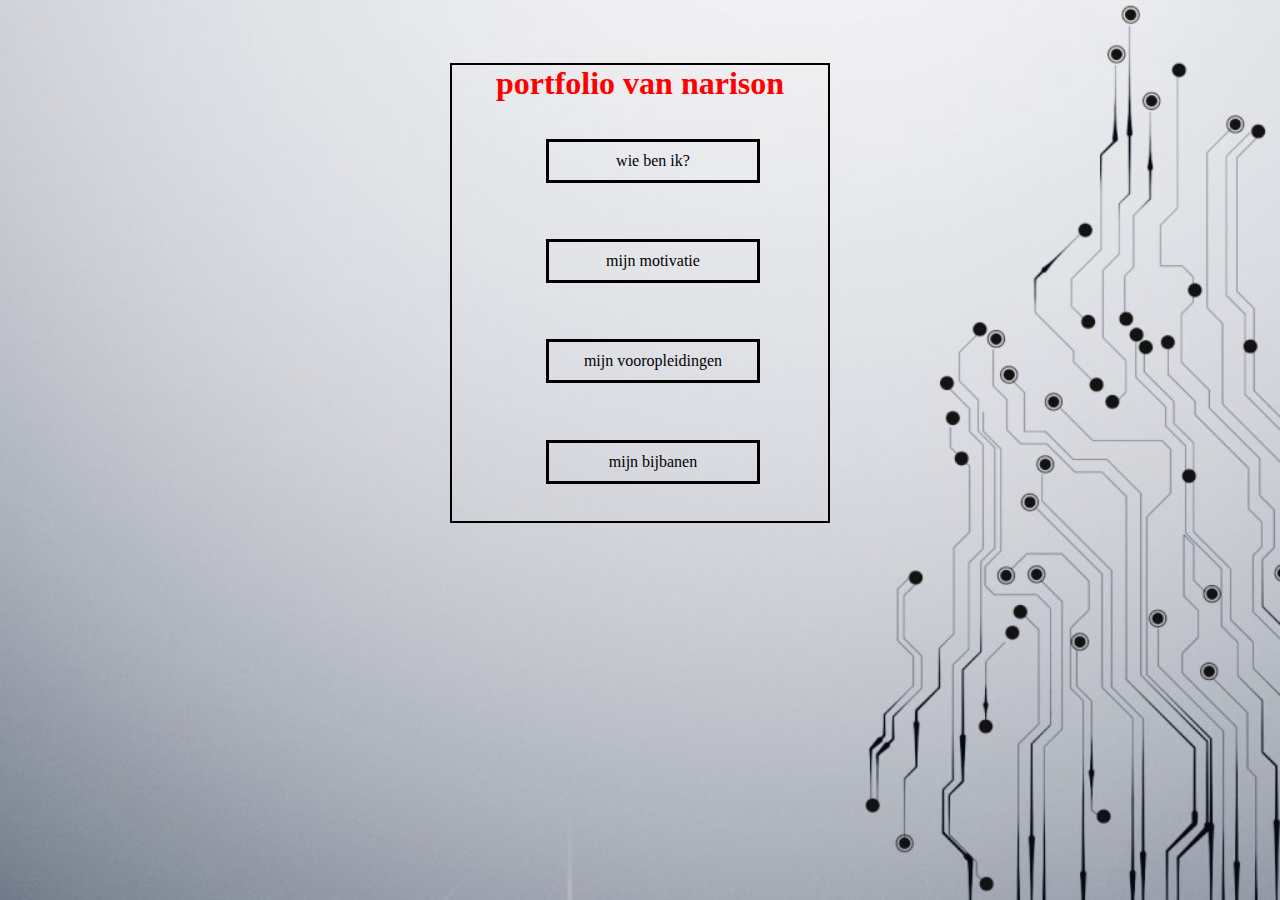
<file: index.html>
<!DOCTYPE html>
<html lang="nl">
<head>
  <meta charset="UTF-8">
  <title>Index</title>
  <link rel="stylesheet" href="css/index.css">
</head>
<body>
  <div>
    <h1>portfolio van narison</h1><br>
      <a href="pagina_wie_ben_ik.html" class="button">wie ben ik?</a><br>
      <a href="pagina_mijn_motivatie.html" class="button">mijn motivatie</a><br>
      <a href="pagina_mijn_vooropleiding.html" class="button">mijn vooropleidingen</a><br>
      <a href="pagina_mijn_bijbanen.html" class="button">mijn bijbanen</a><br>
    </div>
  </body>
</html>
</file>
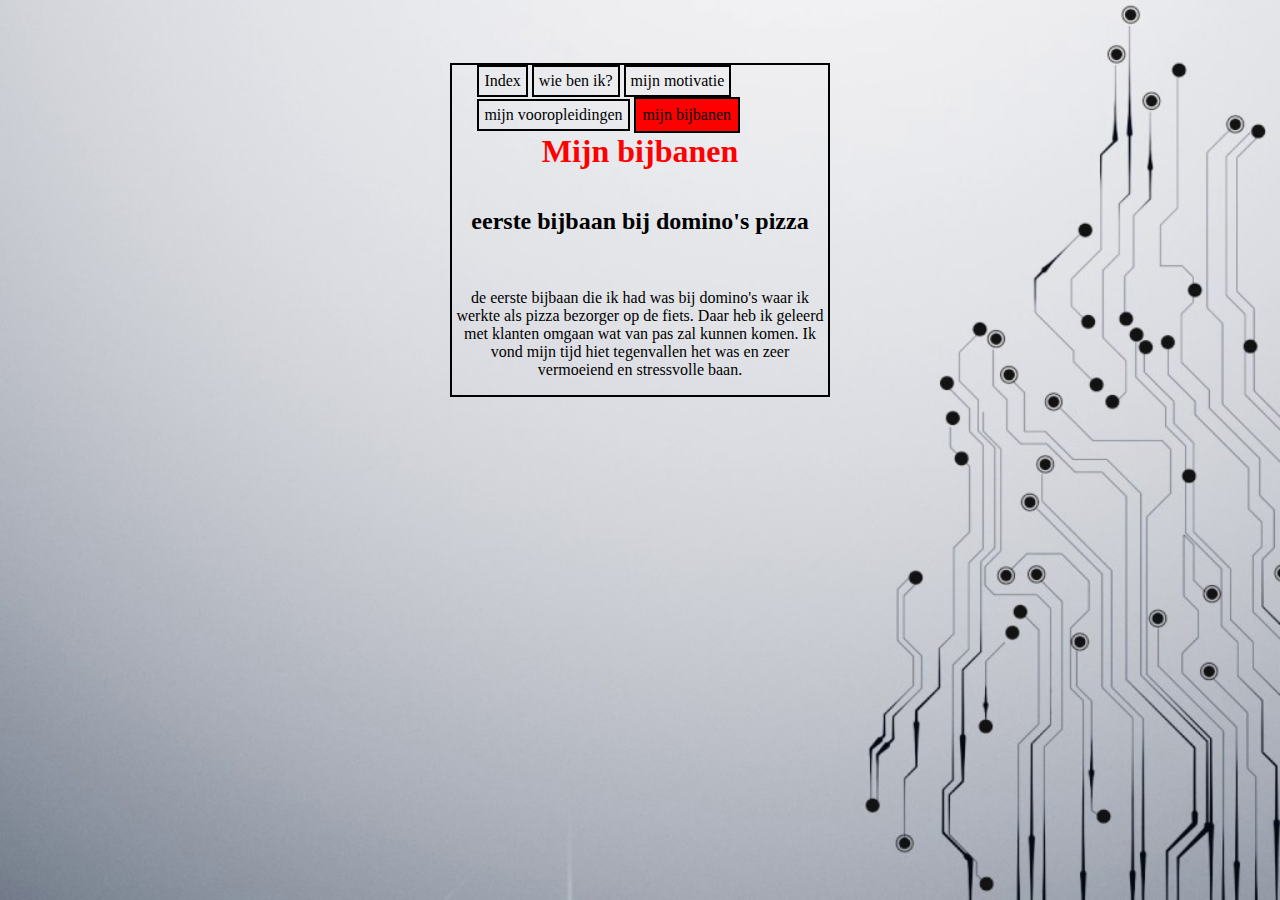
<file: pagina_mijn_bijbanen.html>
<!DOCTYPE html>
<html lang="nl">
<head>
  <meta charset="UTF-8">
  <title>mijn bijbanen</title>
  <link rel="stylesheet" href="css/page.css">
</head>
<body>
<div>
  <nav>
    <a href="index.html" class="button">Index</a>
    <a href="pagina_wie_ben_ik.html" class="button">wie ben ik?</a>
    <a href="pagina_mijn_motivatie.html" class="button">mijn motivatie</a>
    <a href="pagina_mijn_vooropleiding.html" class="button">mijn vooropleidingen</a>
    <a href="pagina_mijn_bijbanen.html" class="buttonC">mijn bijbanen</a>
  </nav>
  <h1>Mijn bijbanen</h1><br>
  <h2>eerste bijbaan bij domino's pizza</h2><br>
    <p>
      de eerste bijbaan die ik had was bij domino's waar ik werkte als pizza bezorger op de fiets. Daar heb ik geleerd met klanten omgaan wat van pas zal kunnen komen. Ik vond mijn tijd hiet tegenvallen het was en zeer vermoeiend en stressvolle baan.
    </p>
</div>
</body>
</html>
</file>
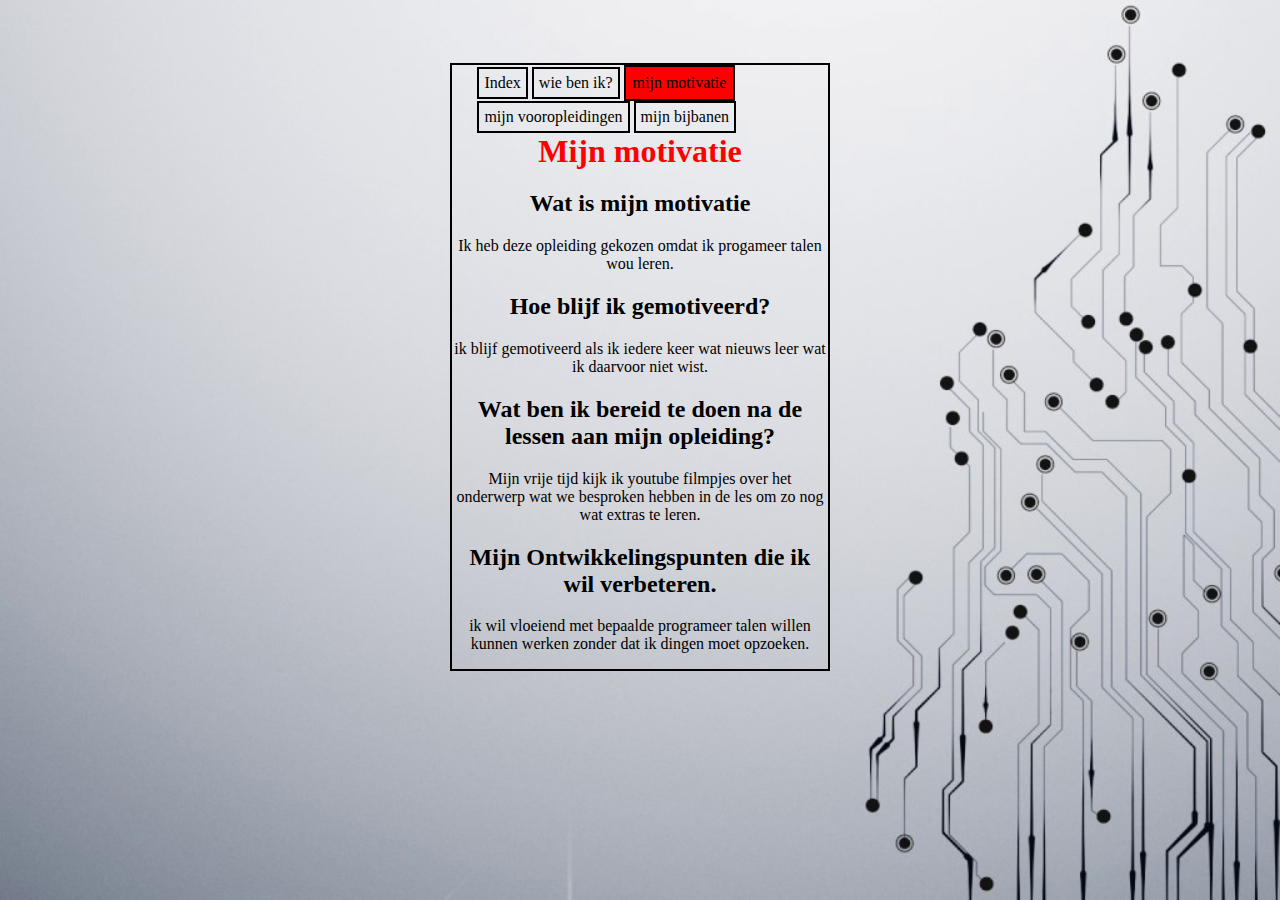
<file: pagina_mijn_motivatie.html>
<!DOCTYPE html>
<html lang="nl">
<head>
<meta charset="UTF-8">
<link rel="stylesheet" href="css/page.css">
<title>mijn motivatie</title>
</head>
<body>
<div>
  <nav>
    <a href="index.html" class="button">Index</a>
    <a href="pagina_wie_ben_ik.html" class="button">wie ben ik?</a>
    <a href="pagina_mijn_motivatie.html" class="buttonC">mijn motivatie</a>
    <a href="pagina_mijn_vooropleiding.html" class="button">mijn vooropleidingen</a>
    <a href="pagina_mijn_bijbanen.html" class="button">mijn bijbanen</a>
  </nav>
  <h1>Mijn motivatie</h1>
  <h2>Wat is mijn motivatie</h2>
  <p>Ik heb deze opleiding gekozen omdat ik progameer talen wou leren.</p>
  <h2>Hoe blijf ik gemotiveerd?</h2>
  <p>ik blijf gemotiveerd als ik iedere keer wat nieuws leer wat ik daarvoor niet wist.</p>
  <h2>Wat ben ik bereid te doen na de lessen aan mijn opleiding?</h2>
  <p>Mijn vrije tijd kijk ik youtube filmpjes over het onderwerp wat we besproken hebben in de les om zo nog wat extras te leren.</p>
  <h2>Mijn Ontwikkelingspunten die ik wil verbeteren.</h2>
  <p>ik wil vloeiend met bepaalde programeer talen willen kunnen werken zonder dat ik dingen moet opzoeken.</p>
</div>
</body>
</html>
</file>
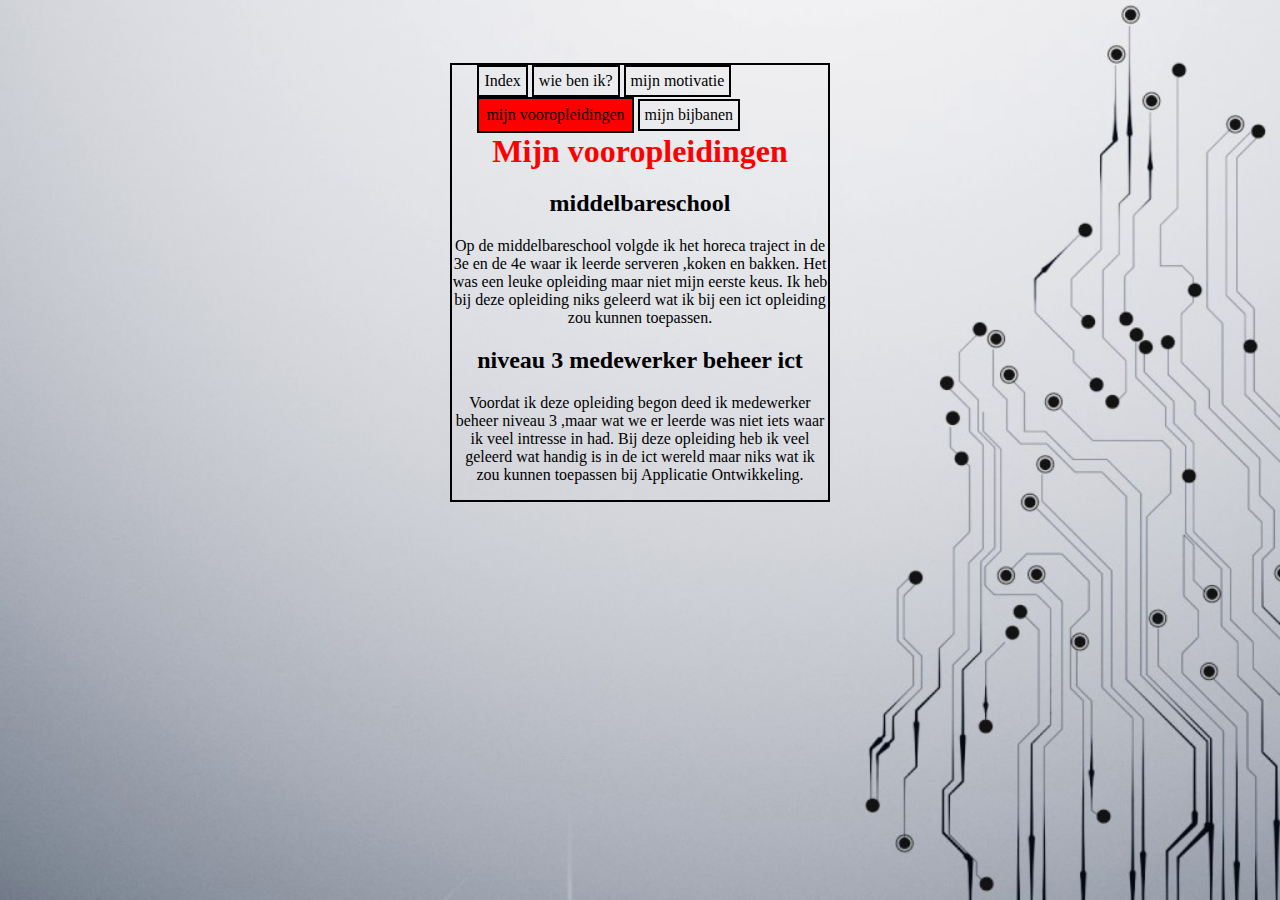
<file: pagina_mijn_vooropleiding.html>
<!DOCTYPE html>
<html lang="nl">
<head>
<meta charset="UTF-8">
<title>mijn voor vooropleidingen</title>
<link rel="stylesheet" href="css/page.css">
</head>
<body>
<div>
  <nav>
    <a href="index.html" class="button">Index</a>
    <a href="pagina_wie_ben_ik.html" class="button">wie ben ik?</a>
    <a href="pagina_mijn_motivatie.html" class="button">mijn motivatie</a>
    <a href="pagina_mijn_vooropleiding.html" class="buttonC">mijn vooropleidingen</a>
    <a href="pagina_mijn_bijbanen.html" class="button">mijn bijbanen</a>
  </nav>
  <h1>Mijn vooropleidingen</h1>
  <h2>middelbareschool</h2>
  <p>Op de middelbareschool volgde ik het horeca traject in de 3e en de 4e waar ik leerde serveren ,koken en bakken. Het was een leuke opleiding maar niet mijn eerste keus. Ik heb bij deze opleiding niks geleerd wat ik bij een ict opleiding zou kunnen toepassen.</p>
  <h2>niveau 3 medewerker beheer ict</h2>
  <p>Voordat ik deze opleiding begon deed ik medewerker beheer niveau 3 ,maar wat we er leerde was niet iets waar ik veel intresse in had. Bij deze opleiding heb ik veel geleerd wat handig is in de ict wereld maar niks wat ik zou kunnen toepassen bij Applicatie Ontwikkeling.</p>
</div>
</body>
</html>
</file>
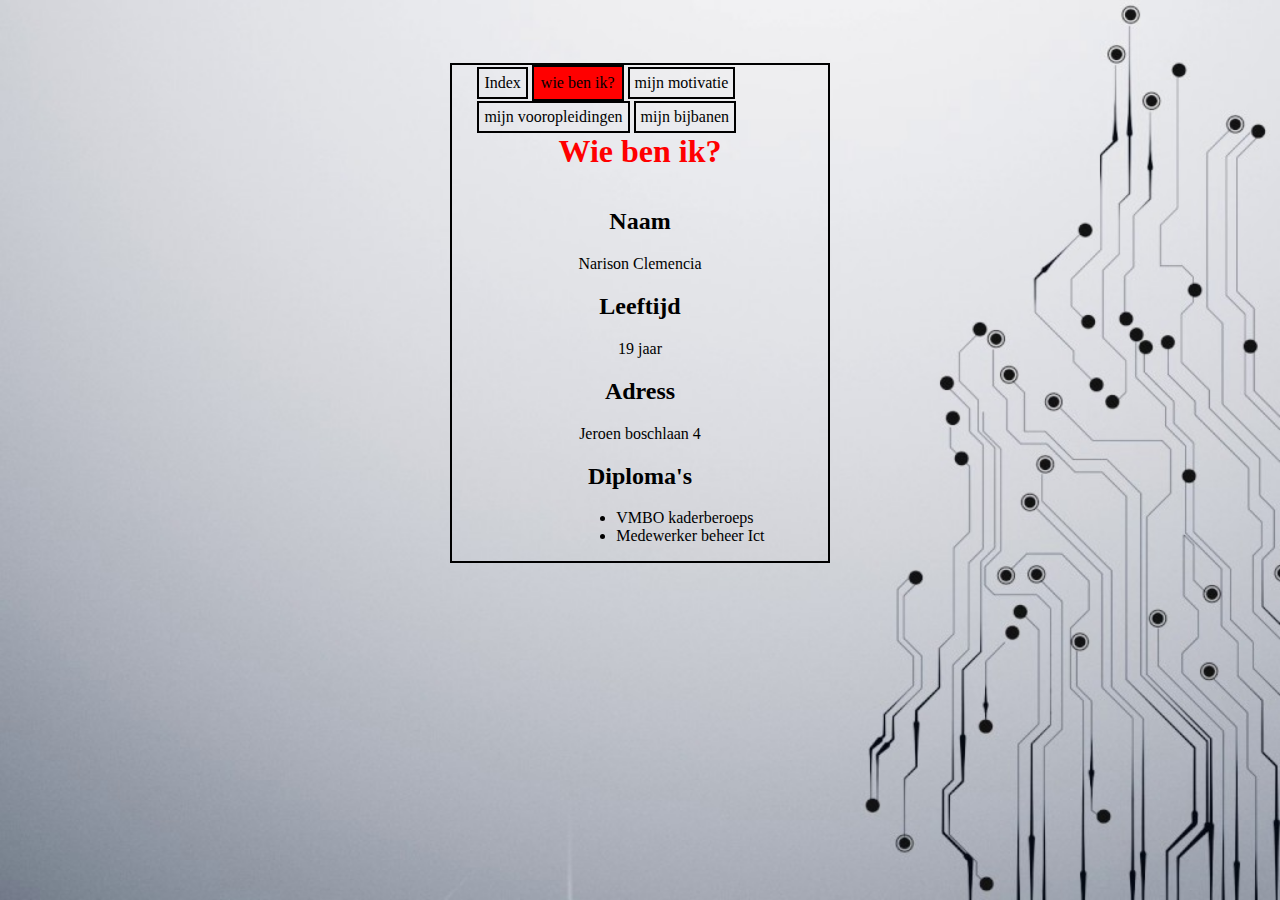
<file: pagina_wie_ben_ik.html>
<!DOCTYPE html>
<html lang="nl">
<head>
<meta charset="UTF-8">
<title>wie ben ik?</title>
<link rel="stylesheet" href="css/page.css">
</head>
<body>
<div>
  <nav>
    <a href="index.html" class="button">Index</a>
    <a href="pagina_wie_ben_ik.html" class="buttonC">wie ben ik?</a>
    <a href="pagina_mijn_motivatie.html" class="button">mijn motivatie</a>
    <a href="pagina_mijn_vooropleiding.html" class="button">mijn vooropleidingen</a>
    <a href="pagina_mijn_bijbanen.html" class="button">mijn bijbanen</a>
  </nav>
  <h1>Wie ben ik?</h1><br>
<h2>Naam</h2>
<p>Narison Clemencia</p>
<h2>Leeftijd</h2>
<p>19 jaar</p>
<h2>Adress</h2>
<p>Jeroen boschlaan 4</p>
<h2>Diploma's</h2>
<ul>
  <li>VMBO kaderberoeps</li>
  <li>Medewerker beheer Ict</li>
</ul>
</div>
</body>
</html>
</file>
<file: css/index.css>
div {
  border: 2px solid black;
  margin-top: 5%;
  margin-bottom: auto;
  margin-right: 35%;
  margin-left: 35%;
}
a {
  text-align: center;
  border: 5px solid black;
  margin-left: 25%;
  margin-right: 25%;
  margin-top: 5%;
  margin-bottom: 10%;
}
h1{
  text-align: center;
  color: red;
  margin-top: auto;
  margin-bottom: auto;
}
.button {
  color: black;
  text-align: center;
  text-decoration: none;
  display: inline-block;
  font-size: 16px;
  cursor: pointer;
  width: 50%;
  border: 3px solid #000000;
  padding: 10px;
}
body{
  background-image: url(circuit.jpg);
  background-size: cover;
  background-attachment: fixed;
}
</file>
<file: css/page.css>
body{
  background-image: url(circuit.jpg);
  background-size: cover;
  background-attachment: fixed;
}

ul{
  margin-left: 33%;
}

nav {
  margin-right: 5px;
  margin-left: 25px;
}

div{
  border: 2px solid black;
  margin-top: 5%;
  margin-bottom: auto;
  margin-right: 35%;
  margin-left: 35%;
}

h1{
  text-align: center;
  color: red;
  margin-top: auto;
  margin-bottom: auto;
}

h2{
  text-align: center;
}

p{
  text-align: center;
}

.buttonC{
  background-color: red;
  color: black;
  text-align: center;
  text-decoration: none;
  display: inline-block;
  font-size: 16px;
  cursor: pointer;
  border: 2px solid #000000;
  padding: 7px;
}

.button {
  color: black;
  text-align: center;
  text-decoration: none;
  display: inline-block;
  font-size: 16px;
  cursor: pointer;
  border: 2px solid #000000;
  padding: 5px;
}
</file>
